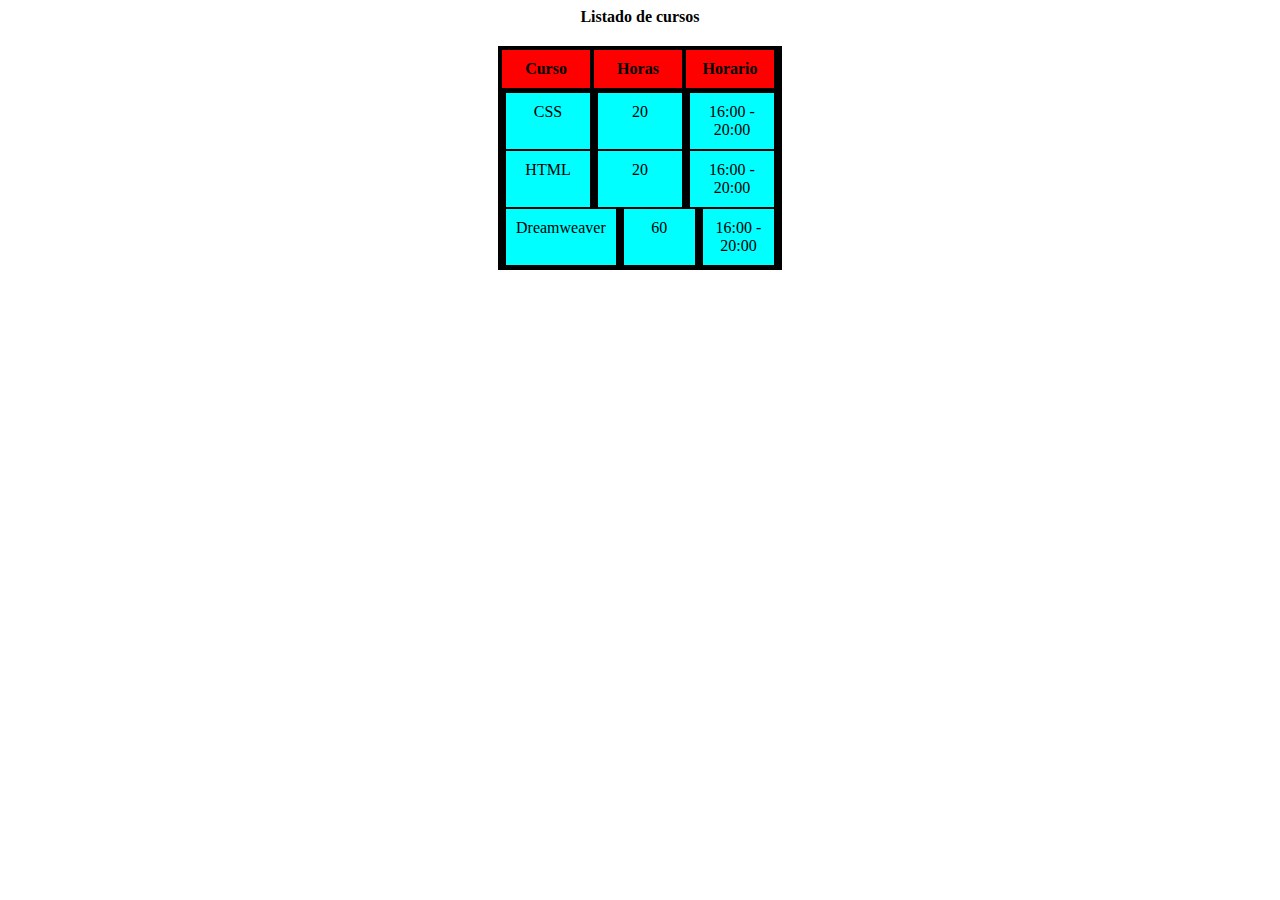
<file: Tabla sin tabla/index.html>
<!DOCTYPE html>
<html lang="en">

<head>
    <meta charset="UTF-8">
    <meta name="viewport" content="width=device-width, initial-scale=1.0">
    <link rel="stylesheet" href="style.css">
    <title>Casal</title>
</head>

<body>

    <div class="encabezado">
        Listado de cursos
    </div>
    <div class="grid-container">
        <div class="tabla">
            <div class="fila encabezado">
                <div class="celda1">Curso</div>
                <div class="celda1">Horas</div>
                <div class="celda1">Horario</div>
            </div>
            <div class="fila">
                <div class="celda">CSS</div>
                <div class="celda">20</div>
                <div class="celda">16:00 - 20:00</div>
            </div>
            <div class="fila">
                <div class="celda">HTML</div>
                <div class="celda">20</div>
                <div class="celda">16:00 - 20:00</div>
            </div>
            <div class="fila">
                <div class="celda">Dreamweaver</div>
                <div class="celda">60</div>
                <div class="celda">16:00 - 20:00</div>
            </div>
        </div>
    </div>

</body>

</html>
</file>
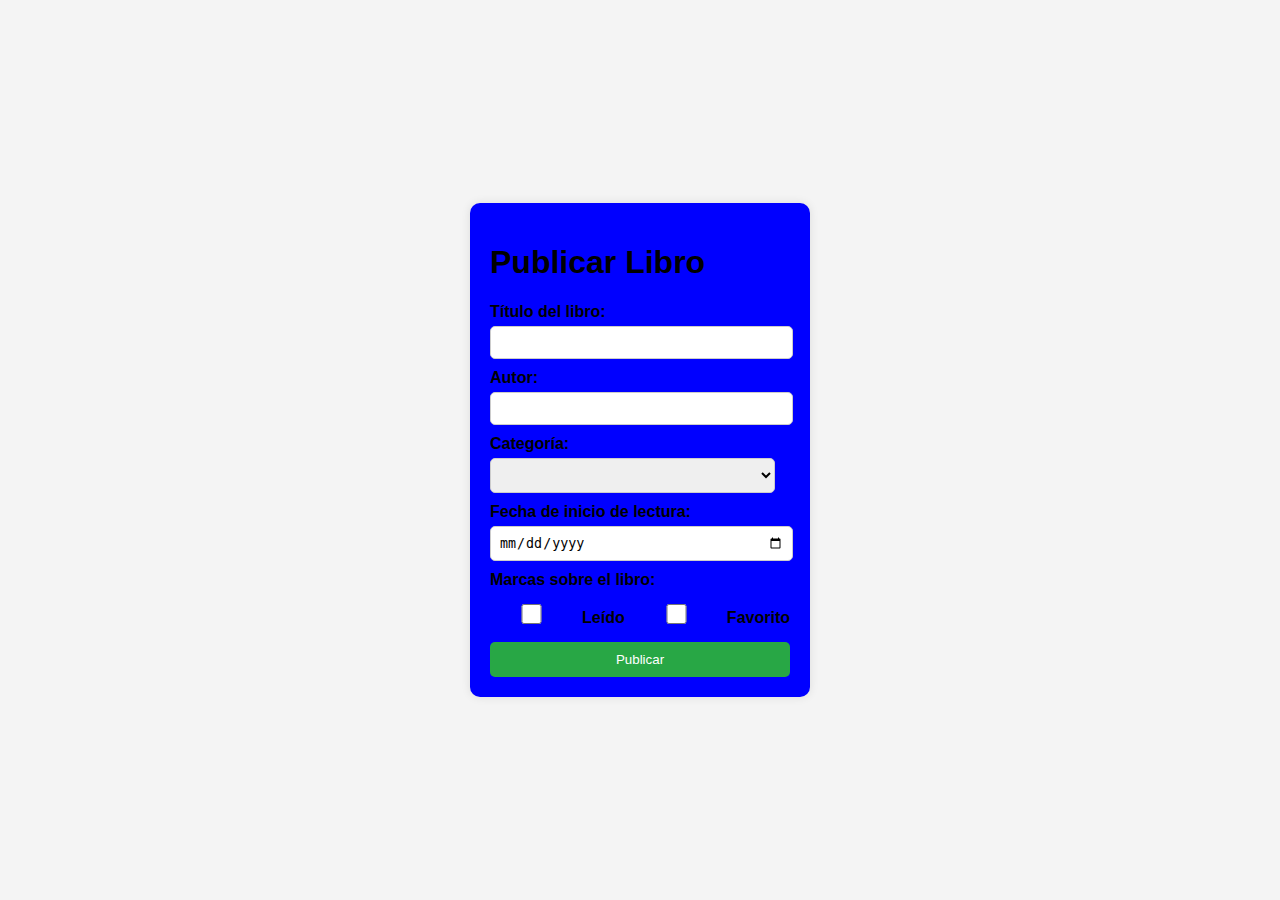
<file: ejercicios entregar/1/index.html>
<!DOCTYPE html>
<html lang="en">
<head>
    <meta charset="UTF-8">
    <meta name="viewport" content="width=device-width, initial-scale=1.0">
    <title>Publicar Libro</title>
    <link rel="stylesheet" href="style.css">
</head>
<body>
    <div class="container">
        <h1>Publicar Libro</h1>
        <form action="publicarLibro.php" method="POST">
            <label for="titulo">Título del libro:</label>
            <input type="text" id="titulo" name="titulo" required>

            <label for="autor">Autor:</label>
            <input type="text" id="autor" name="autor" required>

            <label for="categoria">Categoría:</label>
            <select id="categoria" name="categoria" required>
                <option value=""></option>
                <option value="arte">Arte</option>
                <option value="ciencia">Ciencia</option>
                <option value="comic">Cómic</option>
                <option value="filologia">Filología</option>
                <option value="idiomas">Idiomas</option>
                <option value="ingenieria">Ingeniería</option>
                <option value="literatura">Literatura</option>
                <option value="ocio">Ocio</option>
                <option value="deporte">Deporte</option>
                <option value="salud">Salud</option>
                <option value="dieta">Dieta</option>
                <option value="autoayuda">Autoayuda</option>
                <option value="cocina">Cocina</option>
                <option value="derecho">Derecho</option>
                <option value="infantil">Infantil</option>
                <option value="juvenil">Juvenil</option>
                <option value="literatura">Literatura</option>
                <option value="economia">Economía</option>
                <option value="historia">Historia</option>
                <option value="informatica">Informática</option>
                <option value="medicina">Medicina</option>
                <option value="psicologia">Psicología</option>
            </select>
<!-- sacado de aqui https://www.casadellibro.com/tematicas?srsltid=AfmBOorc8lmO2WXkNzeqh9NigKephzp0035kB8d0GY0MOwP4m-F4Ge5I-->
            <label for="fecha">Fecha de inicio de lectura:</label>
            <input type="date" id="fecha" name="fecha" required>

            <label>Marcas sobre el libro:</label>
            <div class="checkbox-group">
                <input type="checkbox" id="leido" name="leido" value="1">
                <label for="leido">Leído</label>
                <input type="checkbox" id="favorito" name="favorito" value="1">
                <label for="favorito">Favorito</label>
            </div>

            <button type="submit">Publicar</button>
        </form>
    </div>
</body>
</html>
</file>
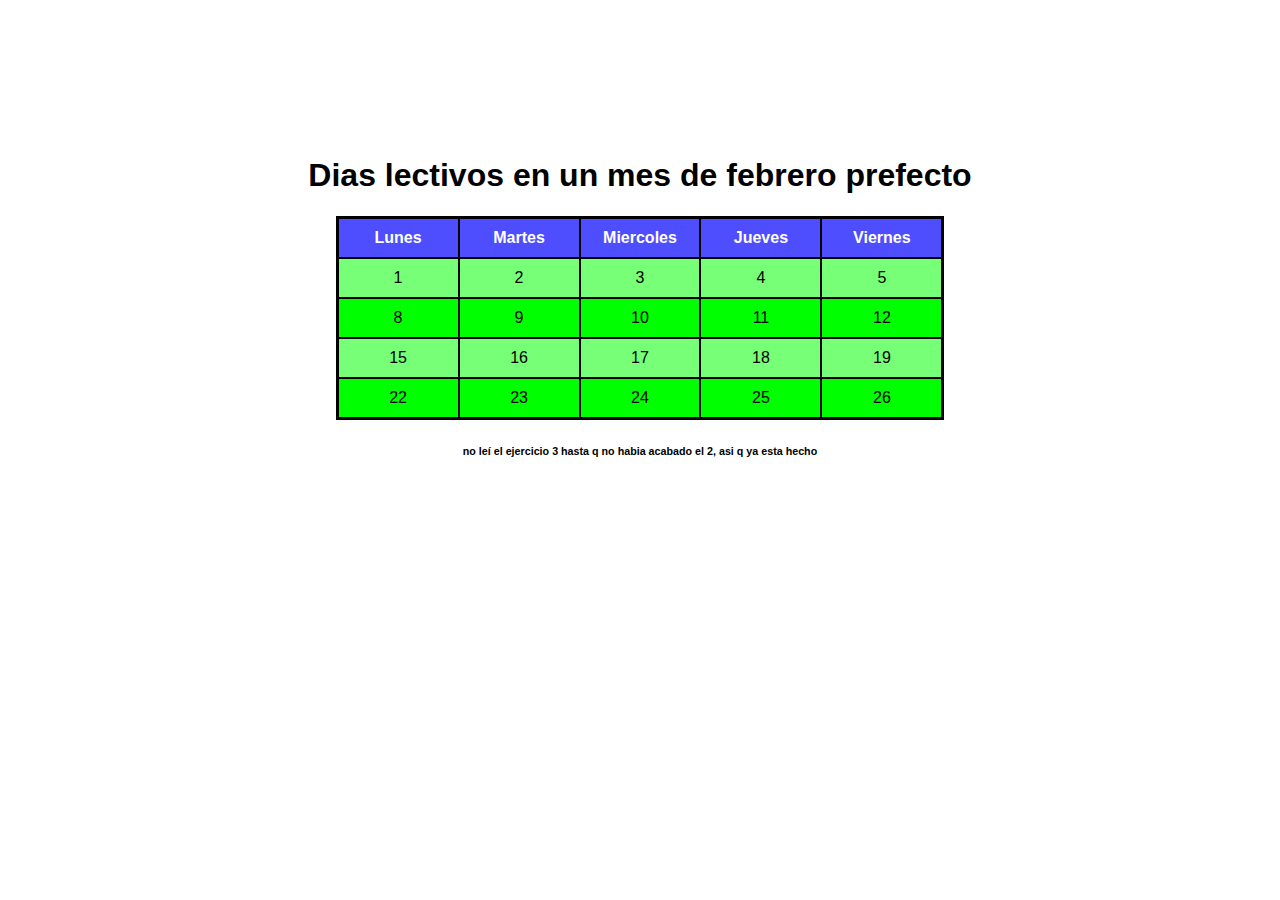
<file: ejercicios entregar/2-3/index.html>
<!DOCTYPE html>
<html lang="en">
<head>
    <meta charset="UTF-8">
    <meta name="viewport" content="width=device-width, initial-scale=1.0">
    <title>Tabla de divs</title>
    <link rel="stylesheet" href="style.css">
</head>
</head>
<body>
    <h1>Dias lectivos en un mes de febrero prefecto</h1>
    <div>
        <div>
            <div>Lunes</div>
            <div>Martes</div>
            <div>Miercoles</div>
            <div>Jueves</div>
            <div>Viernes</div>
        </div>
        <div>
            <div>1</div>
            <div>2</div>
            <div>3</div>
            <div>4</div>
            <div>5</div>
        </div>
        <div>
            <div>8</div>
            <div>9</div>
            <div>10</div>
            <div>11</div>
            <div>12</div>
        </div>
        <div>
            <div>15</div>
            <div>16</div>
            <div>17</div>
            <div>18</div>
            <div>19</div>
        </div>
        <div>
            <div>22</div>
            <div>23</div>
            <div>24</div>
            <div>25</div>
            <div>26</div>
        </div>
    </div>
    <h6>no leí el ejercicio 3 hasta q no habia acabado el 2, asi q ya esta hecho</h6>
</body>
</html>
</file>
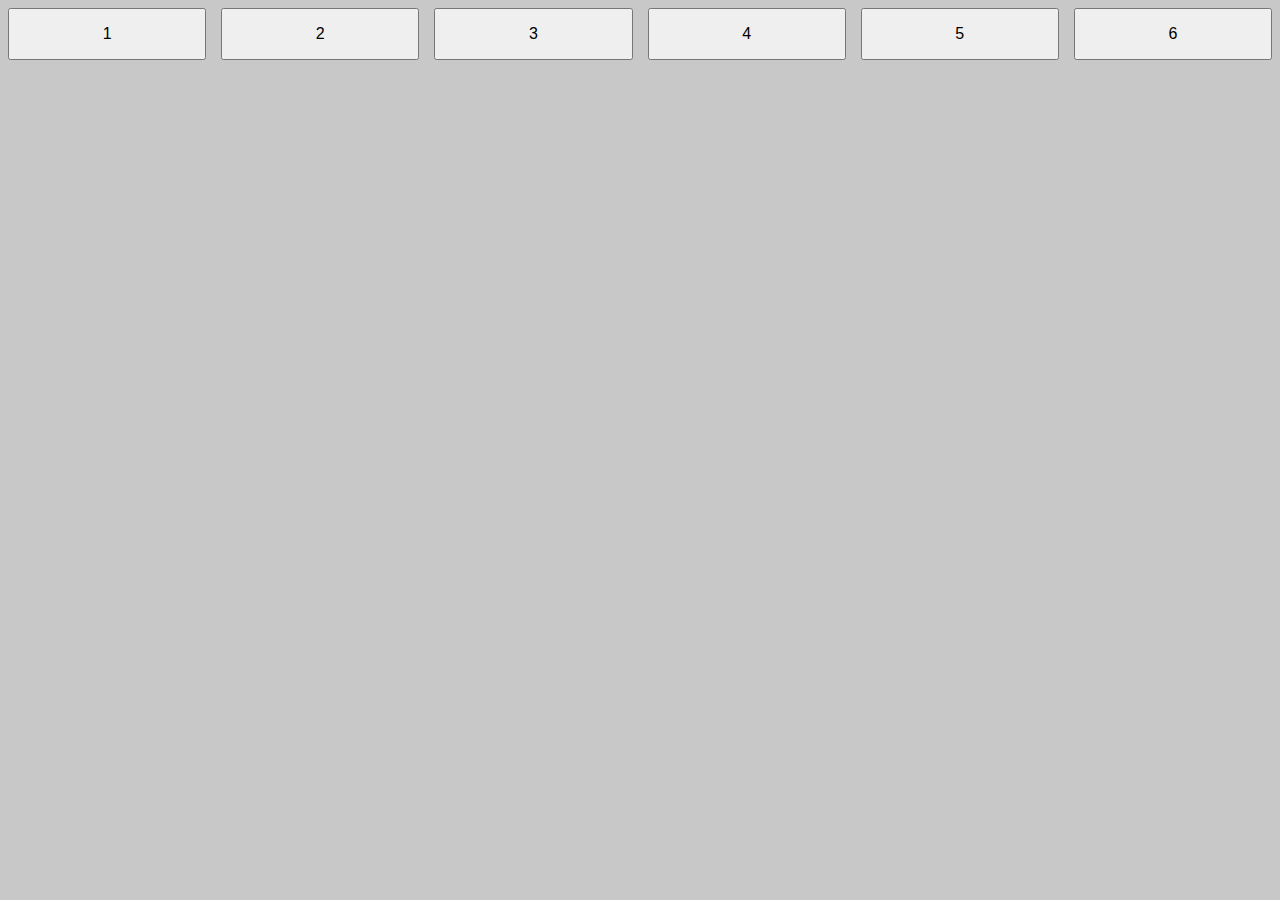
<file: ejercicios entregar/4/index.html>
<!DOCTYPE html>
<html lang="en">
<head>
    <meta charset="UTF-8">
    <meta name="viewport" content="width=device-width, initial-scale=1.0">
    <title>Botones coloridos
    </title>
    <link rel="stylesheet" href="style.css">
</head>
</head>
<body>
    <div id="botones">
        <button>1</button>
        <button>2</button>
        <button>3</button>
        <button>4</button>
        <button>5</button>
        <button>6</button>
    </div>
</body>
</html>
</file>
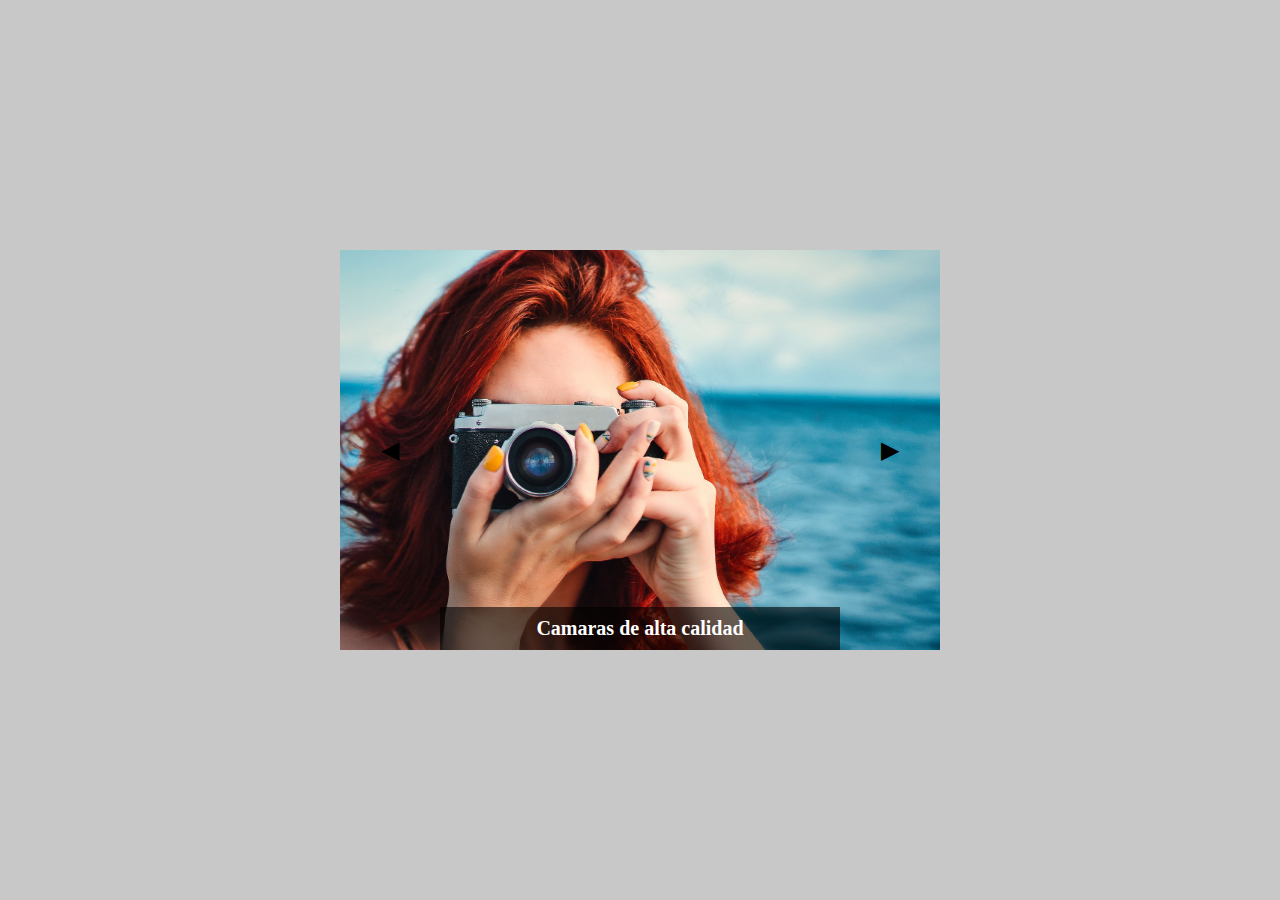
<file: ejercicios entregar/5/index.html>
<!DOCTYPE html>
<html lang="en">
<head>
    <meta charset="UTF-8">
    <meta name="viewport" content="width=device-width, initial-scale=1.0">
    <title>Imagen con título y flechas</title>
    <link rel="stylesheet" href="style.css">
</head>
</head>
<body>
    <div id="contenedor">
        <img src="./assets/foto_camara.jpeg" alt="foto_camara">
        <h2>Camaras de alta calidad</h2>

        
        <div id="flechaI">&#9664;</div> <!-- &#9664; y &#9654; codigos unicode de las flechitas-->
        <div id="flechaD">&#9654;</div>
    </div>
</body>
</html>
</file>
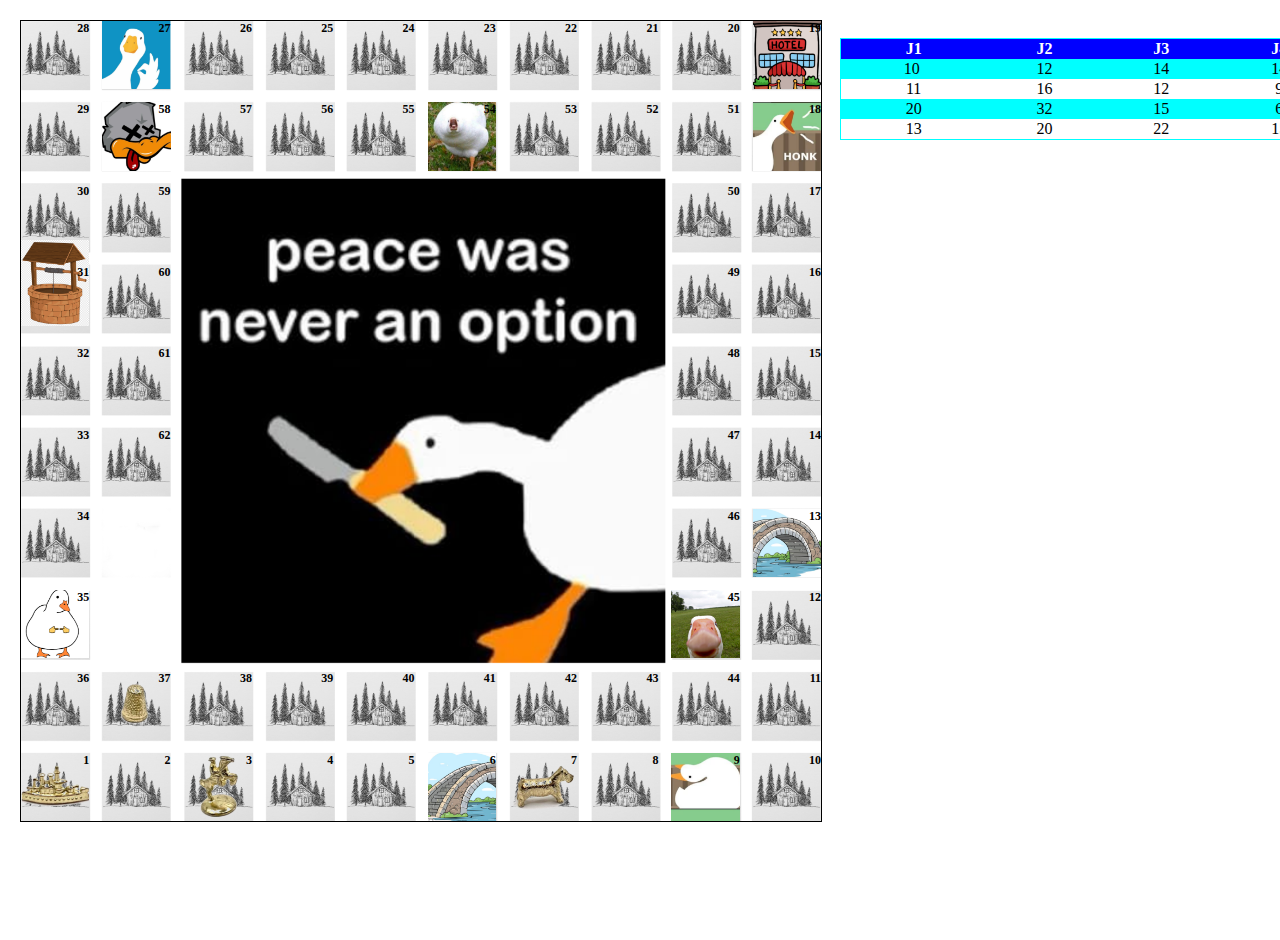
<file: LaOcaPlantilla-main/platilla_proyecto/index.html>
<!DOCTYPE html>
<html lang="en">
<head>
    <meta charset="UTF-8">
    <meta name="viewport" content="width=device-width, initial-scale=1.0">
    <link rel="stylesheet" type="text/css" href="style.css">
    <title>La OCA</title>
</head>
<body>
    
    <div class="menuTablero">
        <div class="contenedorTablero tablero">
            <img id="tableroFondo" src="assets/img/tableroOca.png"/>
            <img id="oca1" src="assets/img/goose.png"/>
            <img id="oca2" src="assets/img/goose2.png"/>
            <img id="oca3" src="assets/img/goose3.png"/>
            <img id="oca4" src="assets/img/goose4.png"/>
            <img id="oca5" src="assets/img/goose5.png"/>
            <img id="oca6" src="assets/img/goose6.png"/>
            <img id="barco" src="assets/img/pieza_barco.png"/>
            <img id="caballo" src="assets/img/pieza_caballo.png"/>
            <img id="dedal" src="assets/img/pieza_dedal.png"/>
            <img id="perro" src="assets/img/pieza_perro.png"/>
            <img id="puente1" src="assets/img/puente1.png"/>
            <img id="puente2" src="assets/img/puente2.png"/>
            <img id="muerto" src="assets/img/dead.png"/>
            <img id="pozo" src="assets/img/pozo.png"/>
            <img id="hotel" src="assets/img/hotel.png"/>
        </div>
        <div class="menu">
            <table class="puntuaciones">
                <tr class="fila" id="titulos">
                    <th class="titulo">J1</th>
                    <th class="titulo">J2</th>
                    <th class="titulo">J3</th>
                    <th class="titulo">J4</th>
                </tr>
            
                <tr class="fila">
                    <td class="contenido">10 <img id="copa1"></td>
                    <td class="contenido">12</td>
                    <td class="contenido">14</td>
                    <td class="contenido">14</td>
                    
                </tr class="fila">
                <tr>
                    <td class="contenido">11</td>
                    <td class="contenido">16</td>
                    <td class="contenido">12</td>
                    <td class="contenido">9</td>
                </tr>
                
                <tr class="fila">
                    <td class="contenido">20</td>
                    <td class="contenido">32</td>
                    <td class="contenido">15</td>
                    <td class="contenido">6</td>
                </tr>

                <tr class="fila">
                    <td class="contenido">13</td>
                    <td class="contenido">20</td>
                    <td class="contenido">22</td>
                    <td class="contenido">15</td>
                </tr>
                <img id="copa2">
                <img id="copa3">
            </table>
        </div>
    </div>    
      
                
                
    </div>

    <div class="contenedorTablero numeros">
    <div class="numero">28</div>
    <div class="numero">27</div>
    <div class="numero">26</div>
    <div class="numero">25</div>
    <div class="numero">24</div>
    <div class="numero">23</div>
    <div class="numero">22</div>
    <div class="numero">21</div>
    <div class="numero">20</div>
    <div class="numero">19</div>
    <div class="numero">29</div>
    <div class="numero">58</div>
    <div class="numero">57</div>
    <div class="numero">56</div>
    <div class="numero">55</div>
    <div class="numero">54</div>
    <div class="numero">53</div>
    <div class="numero">52</div>
    <div class="numero">51</div>
    <div class="numero">18</div>
    <div class="numero">30</div>
    <div class="numero">59</div>
    <div class="numero"></div>
    <div class="numero"></div>
    <div class="numero"></div>
    <div class="numero"></div>
    <div class="numero"></div>
    <div class="numero"></div>
    <div class="numero">50</div>
    <div class="numero">17</div>
    <div class="numero">31</div>
    <div class="numero">60</div>
    <div class="numero"></div>
    <div class="numero"></div>
    <div class="numero"></div>
    <div class="numero"></div>
    <div class="numero"></div>
    <div class="numero"></div>
    <div class="numero">49</div>
    <div class="numero">16</div>
    <div class="numero">32</div>
    <div class="numero">61</div>
    <div class="numero"></div>
    <div class="numero"></div>
    <div class="numero"></div>
    <div class="numero"></div>
    <div class="numero"></div>
    <div class="numero"></div>
    <div class="numero">48</div>
    <div class="numero">15</div>
    <div class="numero">33</div>
    <div class="numero">62</div>
    <div class="numero"></div>
    <div class="numero"></div>
    <div class="numero"></div>
    <div class="numero"></div>
    <div class="numero"></div>
    <div class="numero"></div>
    <div class="numero">47</div>
    <div class="numero">14</div>
    <div class="numero">34</div>
    <div class="numero"></div>
    <div class="numero"></div>
    <div class="numero"></div>
    <div class="numero"></div>
    <div class="numero"></div>
    <div class="numero"></div>
    <div class="numero"></div>
    <div class="numero">46</div>
    <div class="numero">13</div>
    <div class="numero">35</div>
    <div class="numero"></div>
    <div class="numero"></div>
    <div class="numero"></div>
    <div class="numero"></div>
    <div class="numero"></div>
    <div class="numero"></div>
    <div class="numero"></div>
    <div class="numero">45</div>
    <div class="numero">12</div>
    <div class="numero">36</div>
    <div class="numero">37</div>
    <div class="numero">38</div>
    <div class="numero">39</div>
    <div class="numero">40</div>
    <div class="numero">41</div>
    <div class="numero">42</div>
    <div class="numero">43</div>
    <div class="numero">44</div>
    <div class="numero">11</div>
    <div class="numero">1</div>
    <div class="numero">2</div>
    <div class="numero">3</div>
    <div class="numero">4</div>
    <div class="numero">5</div>
    <div class="numero">6</div>
    <div class="numero">7</div>
    <div class="numero">8</div>
    <div class="numero">9</div>
    <div class="numero">10</div>
</div>
</body>
</html>
</file>
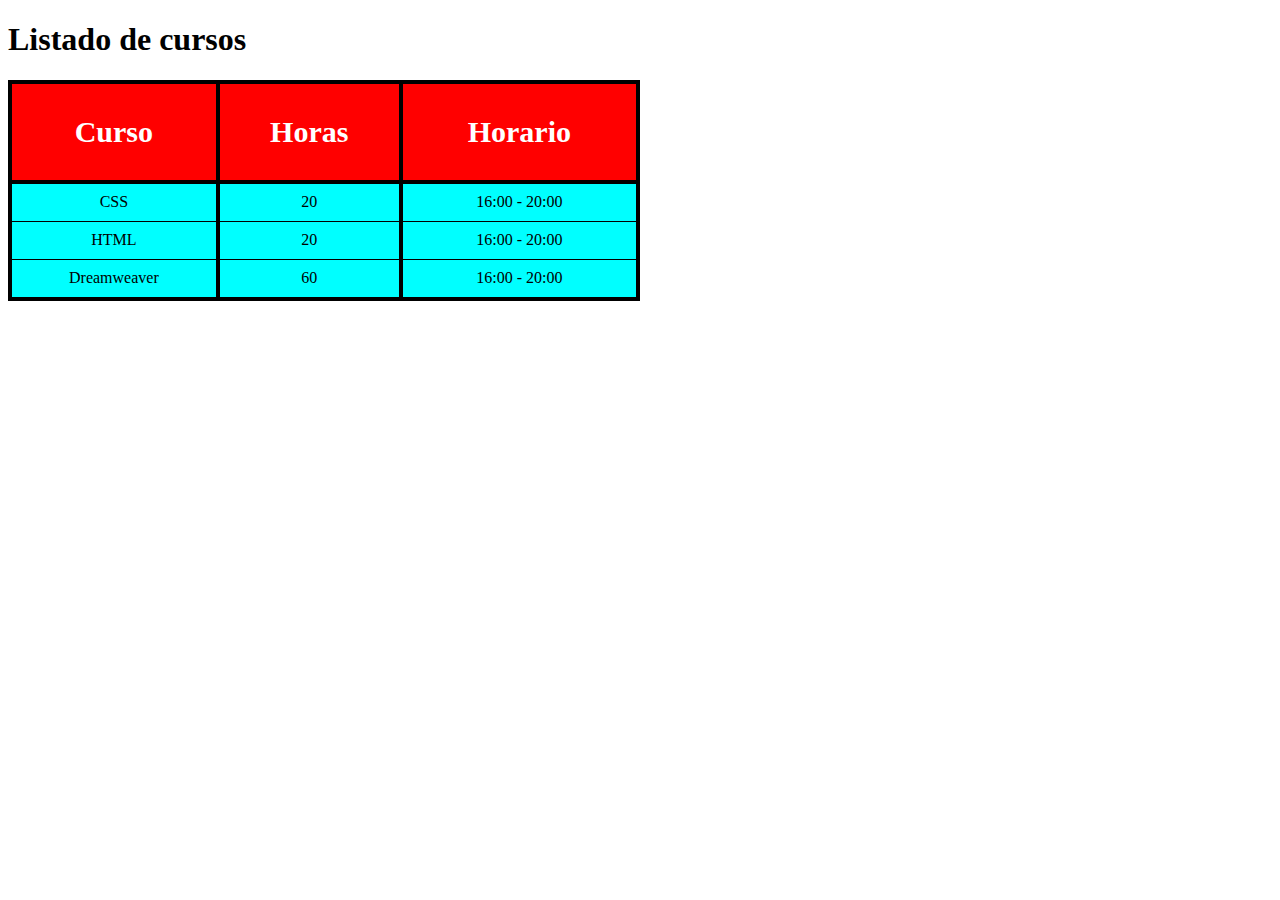
<file: Tabla sin tabla/index mal.html>
<!DOCTYPE html>
<html lang="en">
<head>
    <meta charset="UTF-8">
    <meta name="viewport" content="width=device-width, initial-scale=1.0">
    <link rel="stylesheet" href="style mal.css">
    <title>Casal</title>
</head>
<body>
    <h1>Listado de cursos</h1>
    <table>
        <tr>
            <td>Curso</td>
            <td>Horas</td>
            <td>Horario</td>
        </tr>
        <tr>
            <td>CSS</td>
            <td>20</td>
            <td>16:00 - 20:00</td>
        </tr>
        <tr>
            <td>HTML</td>
            <td>20</td>
            <td>16:00 - 20:00</td>
        </tr>
        <tr>
            <td>Dreamweaver</td>
            <td>60</td>
            <td>16:00 - 20:00</td>
        </tr>
    </table>
</body>
</html>
</file>
<file: Tabla sin tabla/style.css>
.grid-container {
    display: grid;
    justify-content: center;
    align-items: center;
    margin-top: 20px;
    table-layout: fixed;
}

.tabla {
    display: flex;
    flex-direction: column;
    border: 4px solid black;
}

.fila {
    display: flex;
}

.celda1 {
    flex: 1;
    padding: 10px;
    border-bottom: 4px solid black;
    border-right: 4px solid black;
    text-align: center;
    background-color: red;
}

.celda {
    flex: 1;
    padding: 10px;
    border-right: 4px solid black;
    border-left: 4px solid black;
    border-top: 1px solid black;
    border-bottom: 1px solid black;
    text-align: center;
    background-color: cyan;
}


.encabezado {
    font-weight: bold;
    display: flex;
    justify-content: center;
}
</file>
<file: ejercicios entregar/1/style.css>
body {
    font-family: Arial;
    background-color: #f4f4f4;
    display: flex;
    justify-content: center;
    align-items: center;
    height: 100vh;
    margin: 0;
}

.container {
    background: blue;
    padding: 20px;
    border-radius: 10px;
    box-shadow: 0 0 10px rgba(0, 0, 0, 0.1);
    width: 300px;
}

h2 {
    text-align: center;
    color: #333;
}

label {
    font-weight: bold;
    display: block;
    margin-top: 10px;
}

input, select {
    width: 95%;
    padding: 8px;
    margin-top: 5px;
    border: 1px solid #ccc;
    border-radius: 5px;
}

.checkbox-group {
    display: flex;
    gap: 10px;
    margin-top: 10px;
}

button {
    background-color: #28a745;
    color: white;
    border: none;
    padding: 10px;
    border-radius: 5px;
    width: 100%;
    cursor: pointer;
    margin-top: 15px;
}

button:hover {
    background-color: #218838;
}
</file>
<file: ejercicios entregar/2-3/style.css>
body {
    font-family: Arial;
    text-align: center;
    padding: 10%;
}

body > div {
    display: flex;
    flex-direction: column;
    width: 60%;
    border: 2px solid black;
    margin: 20px auto;
}

body > div > div {
    display: flex;
}

body > div > div:first-child {
    background-color: rgba(0, 0, 255, 0.696);
    color: white;
    font-weight: bold;
}

body > div > div:nth-child(even) {
    background-color: #77ff77;
}

body > div > div:nth-child(odd):not(:first-child) {
    background-color: #00ff00;
}

body > div > div > div {
    flex: 1;
    padding: 10px;
    border: 1px solid black;
}
</file>
<file: ejercicios entregar/4/style.css>
body{
    background-color: rgb(200, 200, 200);
}

#botones{
    display: flex;
    justify-content: space-evenly;
    width: 100%;
    gap: 15px;
}

#botones button {
    flex: 1;     
    padding: 15px;
    font-size: 16px;
}

#botones button:focus + button {
    background-color: yellow;
}

#botones:focus-within button {
    background-color: red;
}

#botones button:focus {
    background-color: blue;
}
</file>
<file: ejercicios entregar/5/style.css>
body {
    display: flex;
    justify-content: center;
    align-items: center;
    height: 100vh;
    margin: 0;
    background-color: rgb(200, 200, 200);
}

#contenedor {
    position: relative;
    display: grid;
    place-items: center;
    width: 60%;
    max-width: 600px;
}

#contenedor img {
    width: 100%;
    height: auto;
    display: block;
}

#contenedor h2 {
    position: absolute;
    bottom: 0;
    left: 50%;
    transform: translateX(-50%);
    width: 60%;
    height: auto;
    background: rgba(0, 0, 0, 0.6);
    color: white;
    padding: 10px 20px;
    font-size: 20px;
    text-align: center;
    margin: 0;
}

#flechaI, #flechaD {
    position: absolute;
    top: 0;
    height: 100%;
    width: 100px;
    background: transparent;
    color: solid;
    font-size: 24px;
    display: flex;
    align-items: center;
    justify-content: center;
    transition: background 0.25s, color 0.25s;
}

#flechaI {
    left: 0;
}

#flechaD {
    right: 0;
}

#flechaI:hover, #flechaD:hover {
    background: rgba(0, 0, 0, 0.6);
    color: black;
}
</file>
<file: LaOcaPlantilla-main/platilla_proyecto/style.css>
body {
    display: flex;
    align-items: flex-start; 
    height: 100vh;
    margin: 0;
    padding: 20px;
}

.contenedorTablero {
    display: grid;
    grid-template-columns: repeat(10, 1fr); 
    grid-template-rows: repeat(10, 1fr); 
    gap: 13px; 
    width: 800px; 
    height: 800px; 
    background-size: cover;
	position: relative;
    
}

.contenedorTablero {
    position: absolute;
    display: grid;
    grid-template-columns: repeat(10, 1fr);
    grid-template-rows: repeat(10, 1fr);
    border: 1px solid black;
    gap: 13px;
}


.numero {
    display: flex;
    align-items: top;
    justify-content: right;     
    font-size: 12px;
    font-weight: bold;
    border : 1px;
    }

#tableroFondo{
	grid-column: 1 / 11;
	grid-row: 1 / 11;
	height:auto;
	width: 100%;
}

#oca1{
	grid-column: 9;
	grid-row: 11;
	height:auto;
	width: 100%;
}

#oca2{
	grid-column: 10;
	grid-row: 2;
	height:auto;
	width: 100%;
}

#oca3{
	grid-column: 2;
	grid-row: 1;
	height:auto;
	width: 100%;
}

#oca4{
	grid-column: 1;
	grid-row: 9;
	height:auto;
	width: 100%;
}

#oca5{
	grid-column: 9;
	grid-row: 9;
	height:auto;
	width: 100%;
}

#oca6{
	grid-column: 6;
	grid-row: 2;
	height:auto;
	width: 100%;
}

#puente1{
	grid-column: 6;
	grid-row: 11;
	height:auto;
	width: 100%;
}

#puente2{
	grid-column: 10;
	grid-row: 8;
	height:auto;
	width: 100%;
}

#muerto{
	grid-column: 2;
	grid-row: 2;
	height:auto;
	width: 100%;
}

#pozo{
	grid-column: 1;
	grid-row: 4;
	height:auto;
	width: 100%;
}

#hotel{
	grid-column: 10;
	grid-row: 1;
	height:auto;
	width: 100%;
}

#perro{
	grid-column: 7;
	grid-row: 11;
	height:auto;
	width: 100%;
}

#barco{
	grid-column: 1;
	grid-row: 11;
	height:auto;
	width: 100%;
}

#dedal{
	grid-column: 2;
	grid-row: 10;
	height:auto;
	width: 100%;
}

#caballo{
	grid-column: 3;
	grid-row: 11;
	height:auto;
	width: 100%;
}

.menuTablero{
	display: grid;
	grid-template-columns: 820px auto;
}

.contenedorTablero{
	grid-column: 1;
	grid-row: 1;
}

.menu{
	grid-column: 2;
	grid-row: 1;
}

.puntuaciones{
	
}

table {
    width: 100%;
    border-collapse: collapse;
	border: 1px solid cyan;
	width: 500px;
	text-align: center;
}

tr:nth-child(1) {
	background-color: blue;
	color: white;
}

tr:nth-child(2), 
tr:nth-child(4) {
	background-color: cyan;
</file>
<file: Tabla sin tabla/style mal.css>
tr:nth-child(1) { 
    border: 4px solid black;
    font-weight: bold;
    font-size: 30px;
    background-color: red;
    height: 100px;
    color : white;
}

table {
    width: 50%;
    border-collapse: collapse;
    text-align: center;
    border: 4px solid black;
    background-color: cyan;
    font-family: "Comic Sans MS";
}

td {
    border-top: 1px solid black;
    border-bottom: 1px solid black;
    border-left: 4px solid black;
    border-right: 4px solid black;
    height: 35px;
}
</file>
